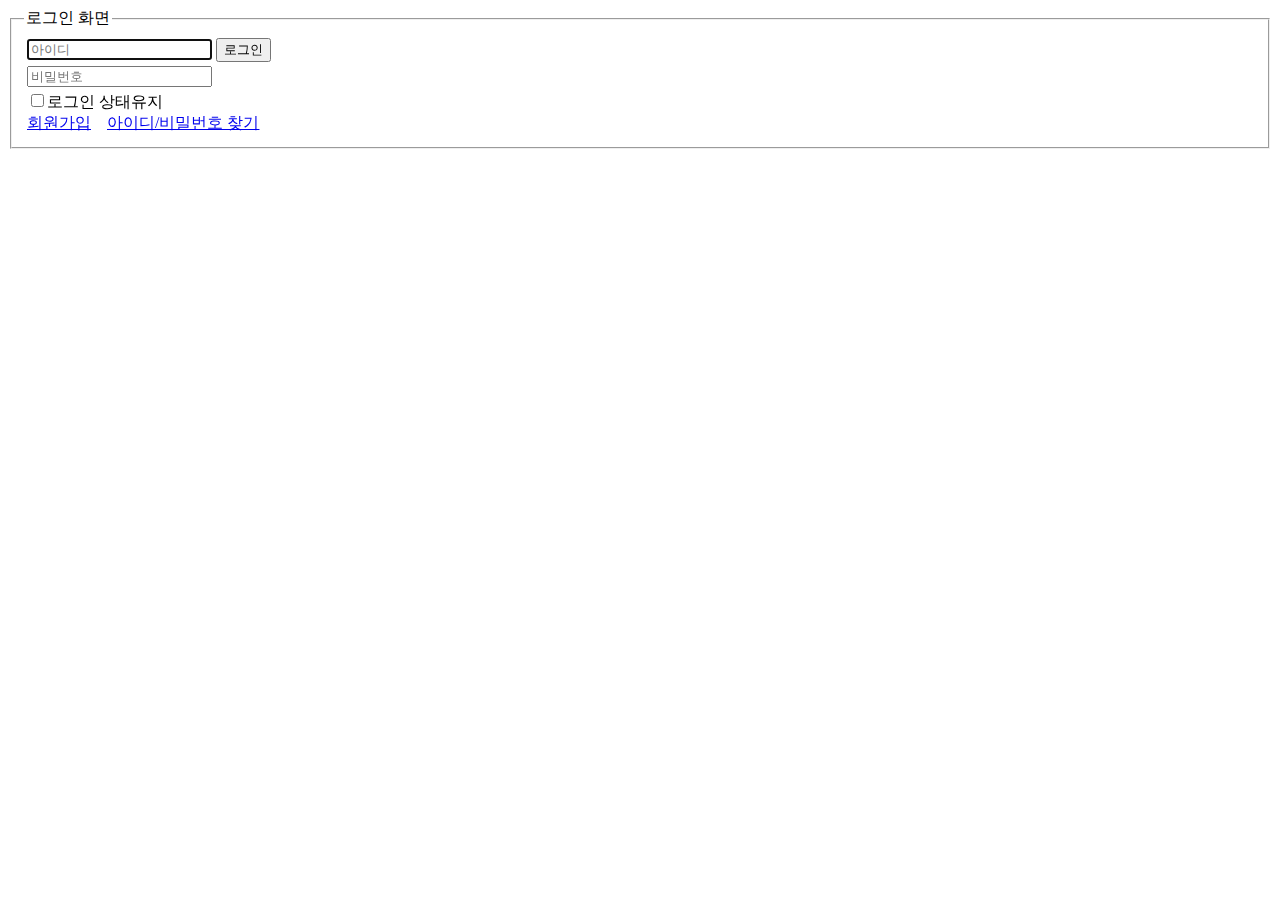
<file: login.html>
<!DOCTYPE html>
<html lang="ko">
<head>
    <meta charset="UTF-8">
    <meta http-equiv="X-UA-Compatible" content="IE=edge">
    <meta name="viewport" content="width=device-width, initial-scale=1.0">
    <title>Login Form</title>
</head>
<body>
    <form>
        <fieldset>
            <legend>로그인 화면</legend>
            <table>
                <tr>
                    <td colspan="2">
                        <input type="text" id="name" name="id" placeholder="아이디" required="required" autofocus="autofocus">
                        <input type="button" value="로그인">
                    </td>
                </tr>
                <tr>
                    <td>
                        <input type="password" id="name" name="pw" placeholder="비밀번호" required="required">
                    </td>
                </tr>
                <tr>
                    <td>
                        <input type="checkbox">로그인 상태유지<br>
                        <a href="/member.html">회원가입</a>&nbsp;&nbsp;&nbsp;
                        <a href="#">아이디/비밀번호 찾기</a>
                    </td>
                </tr>
            </table>
        </fieldset>
    </form>
    
</body>
</html>
</file>
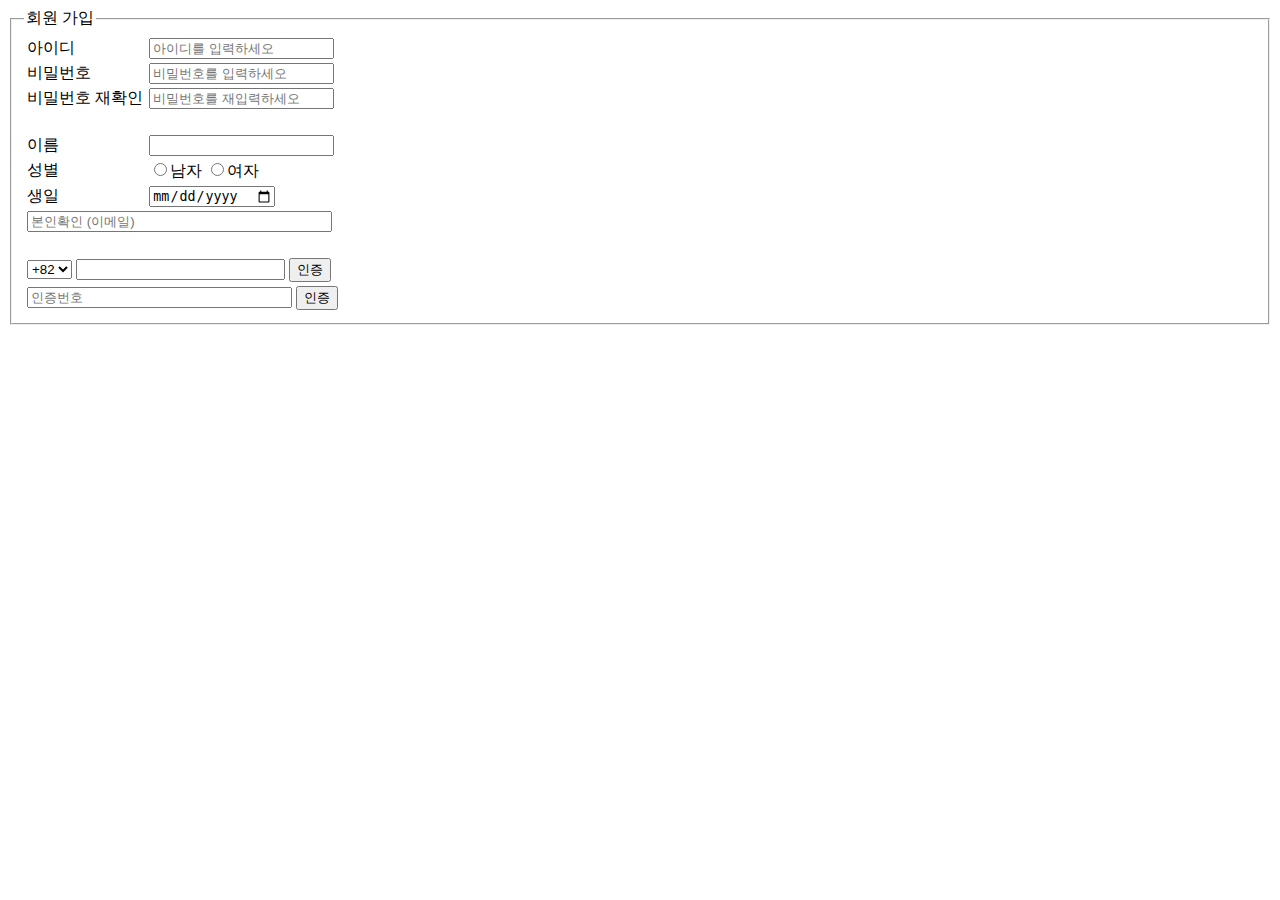
<file: member.html>
<!DOCTYPE html>
<html lang="ko">
<head>
    <meta charset="UTF-8">
    <meta http-equiv="X-UA-Compatible" content="IE=edge">
    <meta name="viewport" content="width=device-width, initial-scale=1.0">
    <title>Member from</title>
</head>
<body>
    <form>
        <fieldset>
            <legend>회원 가입</legend>
            <table>
                <tr>
                    <td><label for="id">아이디</label></td>
                    <td><input id="id" type="text" placeholder="아이디를 입력하세오" required="required"></td>
                </tr>
                <tr>
                    <td><label for="pw">비밀번호</label></td>
                    <td><input id="pw" type="password" placeholder="비밀번호를 입력하세오" required="required"></td>
                </tr>
                <tr>
                    <td><label for="pw">비밀번호 재확인</label></td>
                    <td><input id="repw" type="password" placeholder="비밀번호를 재입력하세오" required="required"></td>
                </tr>
                
                <tr>
                    <td>&nbsp;</td>
                </tr>

                <tr>
                    <td><label for="name">이름</label></td>
                    <td><input id="name" type="text"></td>
                </tr>
                <tr>
                    <td><label>성별</label></td>
                    <td>
                        <input type="radio" value="man">남자
                        <input type="radio" value="woman">여자
                    </td>
                </tr>
                <tr>
                    <td><label>생일</label></td>
                    <td><input type="date" name="date"></td>
                </tr>
                <tr>
                    <td colspan="2">
                        <input type="email" name="email" size="35" placeholder="본인확인 (이메일)">
                    </td>
                </tr>
            
                <tr>
                    <td>&nbsp;</td>
                </tr>

                <tr>
                    <td colspan="2">
                        <select>
                            <option>+82</option>
                        </select>
                        <input type="text" id="phone" size="23">
                        <input type="button" id="year" value="인증">
                    </td>
                </tr>
                <tr>
                    <td colspan="2">
                        <input type="text" id="certification" size="30" placeholder="인증번호">
                        <input type="button" id="year" value="인증">
                    </td>
                </tr>
            
            </table>
        </fieldset>
        
    </form>

    
</body>
</html>
</file>
